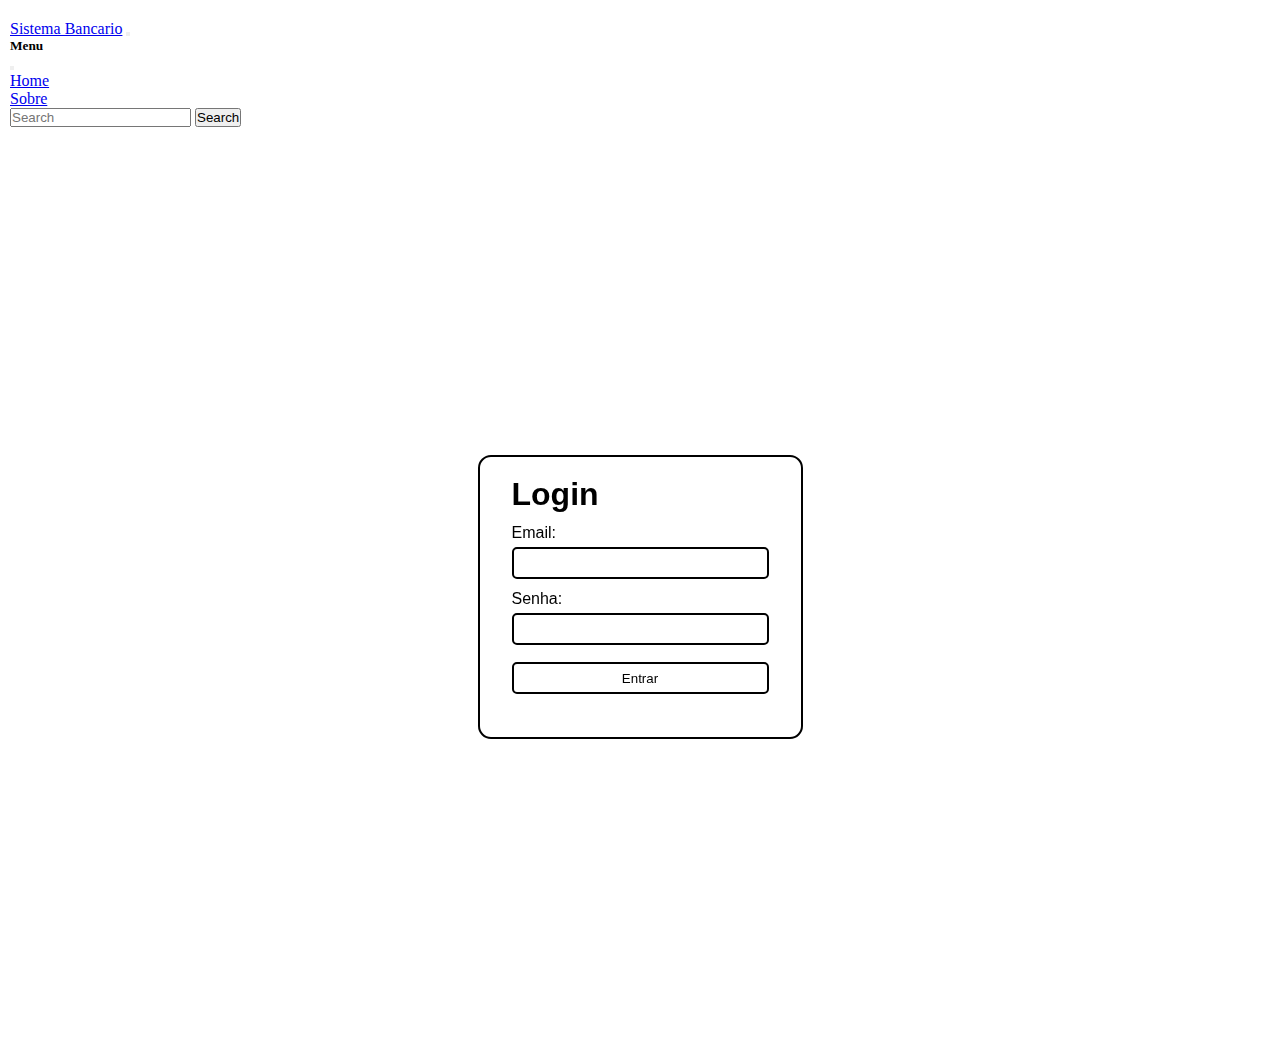
<file: index.html>
<!DOCTYPE html>
<html lang="en">
  <head>
    <title>Banco</title>
    <!-- Required meta tags -->
    <meta charset="utf-8" />
    <meta
      name="viewport"
      content="width=device-width, initial-scale=1, shrink-to-fit=no"
    />
    <link rel="stylesheet" href="style.css" />
    <!-- Bootstrap CSS v5.2.1 -->
    <link
      href="https://cdn.jsdelivr.net/npm/bootstrap@5.3.2/dist/css/bootstrap.min.css"
      rel="stylesheet"
      integrity="sha384-T3c6CoIi6uLrA9TneNEoa7RxnatzjcDSCmG1MXxSR1GAsXEV/Dwwykc2MPK8M2HN"
      crossorigin="anonymous"
    />
  </head>

  <body>
    <header>
      <nav
        style="padding: 20px 10px; display: block"
        class="navbar navbar-dark bg-dark fixed-top"
      >
        <div class="container-fluid">
          <a class="navbar-brand" href="#">Sistema Bancario</a>
          <button
            class="navbar-toggler"
            type="button"
            data-bs-toggle="offcanvas"
            data-bs-target="#offcanvasDarkNavbar"
            aria-controls="offcanvasDarkNavbar"
            aria-label="Toggle navigation"
          >
            <span class="navbar-toggler-icon"></span>
          </button>
          <div
            class="offcanvas offcanvas-end text-bg-dark"
            tabindex="-1"
            id="offcanvasDarkNavbar"
            aria-labelledby="offcanvasDarkNavbarLabel"
          >
            <div class="offcanvas-header">
              <h5 class="offcanvas-title" id="offcanvasDarkNavbarLabel">
                Menu
              </h5>
              <button
                type="button"
                class="btn-close btn-close-white"
                data-bs-dismiss="offcanvas"
                aria-label="Close"
              ></button>
            </div>
            <div class="offcanvas-body">
              <ul class="navbar-nav justify-content-end flex-grow-1 pe-3">
                <li class="nav-item">
                  <a class="nav-link active" aria-current="page" href="#"
                    >Home</a
                  >
                </li>
                <li class="nav-item">
                  <a class="nav-link" href="#">Sobre</a>
                </li>
              </ul>
              <form class="d-flex mt-3" role="search">
                <input
                  class="form-control me-2"
                  type="search"
                  placeholder="Search"
                  aria-label="Search"
                />
                <button class="btn btn-success" type="submit">Search</button>
              </form>
            </div>
          </div>
        </div>
      </nav>
    </header>
    <main>
      <section class="container-form" id="formLogin">
        <form action="" method="get">
          <h1>Login</h1>
          <label for="">Email:</label>
          <input type="email" name="" id="username">
          <label for="">Senha:</label>
          <input type="password" name="" id="password">
          
          <input type="button" value="Entrar" id="acess" onclick="aperta()" >
          <p id="p"></p>
         
        </form>
      </section>
    </main>
    <footer>
      <!-- place footer here -->
    </footer>
    <!-- Bootstrap JavaScript Libraries -->
    <script
      src="https://cdn.jsdelivr.net/npm/@popperjs/core@2.11.8/dist/umd/popper.min.js"
      integrity="sha384-I7E8VVD/ismYTF4hNIPjVp/Zjvgyol6VFvRkX/vR+Vc4jQkC+hVqc2pM8ODewa9r"
      crossorigin="anonymous"
    ></script>
    <script src="./script.js"></script>
    <script
      src="https://cdn.jsdelivr.net/npm/bootstrap@5.3.2/dist/js/bootstrap.min.js"
      integrity="sha384-BBtl+eGJRgqQAUMxJ7pMwbEyER4l1g+O15P+16Ep7Q9Q+zqX6gSbd85u4mG4QzX+"
      crossorigin="anonymous"
    ></script>
  </body>
</html>
</file>
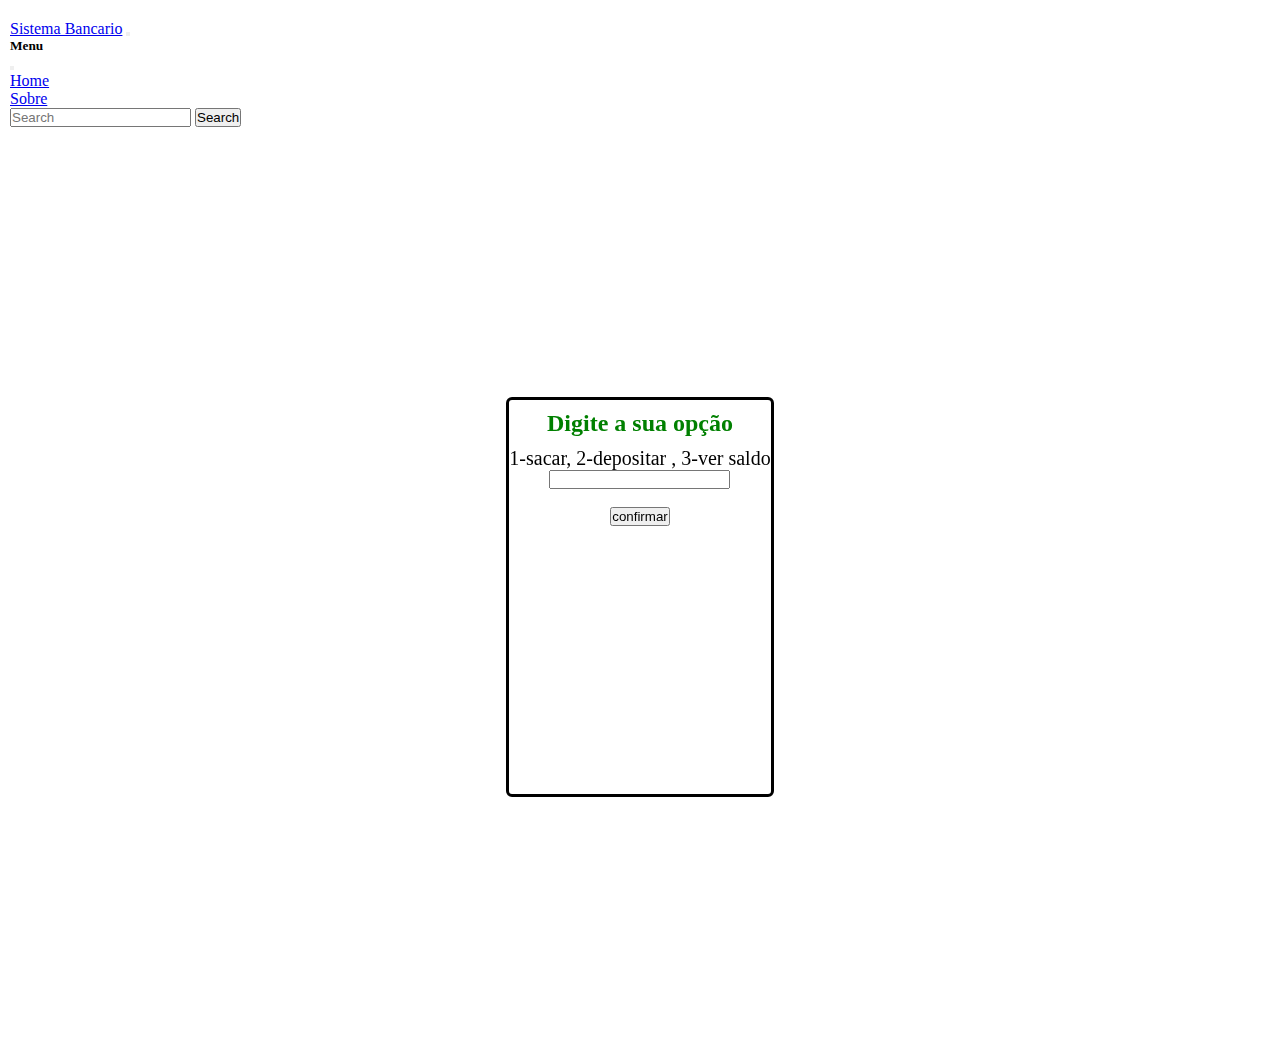
<file: index2.html>
<!doctype html>
<html lang="en">
    <head>
        <title>Banco</title>
        <!-- Required meta tags -->
        <meta charset="utf-8" />
        <meta
            name="viewport"
            content="width=device-width, initial-scale=1, shrink-to-fit=no"
        />

        <!-- Bootstrap CSS v5.2.1 -->
        <link
            href="https://cdn.jsdelivr.net/npm/bootstrap@5.3.2/dist/css/bootstrap.min.css"
            rel="stylesheet"
            integrity="sha384-T3c6CoIi6uLrA9TneNEoa7RxnatzjcDSCmG1MXxSR1GAsXEV/Dwwykc2MPK8M2HN"
            crossorigin="anonymous"
        />
        <link rel="stylesheet" href="style2.css">
    </head>

    <body>
        <header>
            
                <nav
                  style="padding: 20px 10px; display: block"
                  class="navbar navbar-dark bg-dark fixed-top"
                >
                  <div class="container-fluid">
                    <a class="navbar-brand" href="#">Sistema Bancario</a>
                    <button
                      class="navbar-toggler"
                      type="button"
                      data-bs-toggle="offcanvas"
                      data-bs-target="#offcanvasDarkNavbar"
                      aria-controls="offcanvasDarkNavbar"
                      aria-label="Toggle navigation"
                    >
                      <span class="navbar-toggler-icon"></span>
                    </button>
                    <div
                      class="offcanvas offcanvas-end text-bg-dark"
                      tabindex="-1"
                      id="offcanvasDarkNavbar"
                      aria-labelledby="offcanvasDarkNavbarLabel"
                    >
                      <div class="offcanvas-header">
                        <h5 class="offcanvas-title" id="offcanvasDarkNavbarLabel">
                          Menu
                        </h5>
                        <button
                          type="button"
                          class="btn-close btn-close-white"
                          data-bs-dismiss="offcanvas"
                          aria-label="Close"
                        ></button>
                      </div>
                      <div class="offcanvas-body">
                        <ul class="navbar-nav justify-content-end flex-grow-1 pe-3">
                          <li class="nav-item">
                            <a class="nav-link active" aria-current="page" href="#"
                              >Home</a
                            >
                          </li>
                          <li class="nav-item">
                            <a class="nav-link" href="#">Sobre</a>
                          </li>
                        </ul>
                        <form class="d-flex mt-3" role="search">
                          <input
                            class="form-control me-2"
                            type="search"
                            placeholder="Search"
                            aria-label="Search"
                          />
                          <button class="btn btn-success" type="submit">Search</button>
                        </form>
                      </div>
                    </div>
                  </div>
                </nav>
            
        </header>
        <main>
 <section>
    <div id="background">
      <h2> Digite a sua opção </h2>
         <p> 1-sacar, 2-depositar , 3-ver saldo </p>
         <input type="number" name="" id="opcao">
         <button id="confirmar"> confirmar</button>
    </div>


 </section>
          

        </main>
        <footer>
            <!-- place footer here -->
        </footer>
        <!-- Bootstrap JavaScript Libraries -->
        <script
            src="https://cdn.jsdelivr.net/npm/@popperjs/core@2.11.8/dist/umd/popper.min.js"
            integrity="sha384-I7E8VVD/ismYTF4hNIPjVp/Zjvgyol6VFvRkX/vR+Vc4jQkC+hVqc2pM8ODewa9r"
            crossorigin="anonymous"
        ></script>

        <script
            src="https://cdn.jsdelivr.net/npm/bootstrap@5.3.2/dist/js/bootstrap.min.js"
            integrity="sha384-BBtl+eGJRgqQAUMxJ7pMwbEyER4l1g+O15P+16Ep7Q9Q+zqX6gSbd85u4mG4QzX+"
            crossorigin="anonymous"
        ></script>
    </body>
</html>
</file>
<file: style.css>
*{
box-sizing: border-box;
margin: 0;
padding: 0;
}

/*form{
 display: flex;
 flex-direction: column;
  padding: 50px;
 background-color: aqua;
 justify-content: center;
 align-items: center;

}*/  



.container-form {
  display: flex;
  flex-direction: column;
  justify-content: center;
  align-items: center;
  
  height: 100vh;
  
  font-family: 'Ubuntu', sans-serif;
  color: white;

}
.container-form form {
  display: flex;
  flex-direction: column;
  box-shadow: 3px;
  
  border: black 2px solid;
  border-radius: 13px;
  padding: 1.2rem 2rem 2rem;
  width: 325px;
  
  backdrop-filter: blur(100px);
  background-color: transparent;
}
.container-form form label {
  color: black;
  padding: 0.7rem 0 0.3rem 0;
}
.container-form form input {
  border: black 2px solid;
  border-radius: 5px;
  padding: 0.4rem;
  
  font-family: 'Ubuntu', sans-serif;
  
  backdrop-filter: blur(10px);
  background-color: transparent;
  color: rgb(0, 0, 0);
}
.container-form form input:hover {
  color: white;
}
.container-form form input:focus {
  transition: 0.4s;
  border-color: white;
  outline: none;
}
#acess {
  color: black;
  margin: 1.1rem 0 0.7rem;
}
#messErro {
  font-size: 1rem;
}
.info {
  display: flex;
  flex-direction: column;
  font-size: 0.9rem;
}
.info a {
  color: skyblue;
}
p{
  font-size: 20px;
  color: red;
}


main{
  display: flex;
  height: 100vh;
  justify-content: center;
  align-items: center;
  background-image: url(https://wallpaperaccess.com/full/3059666.jpg);

}

form h1{
  color: black;
}
</file>
<file: style2.css>
*{
    box-sizing: border-box;
    margin: 0;
    padding: 0;
    }
    

main{
    display: flex;
    height: 100vh;
    justify-content: center;
    align-items: center;
    background-image: url(https://wallpapercave.com/wp/wp4316575.jpg);
}

#background h2{
    color: green;
    padding: 10px;

}
#confirmar{
    color: black;
    margin: 1.1rem 0 0.7rem;
  }

#background {
    display: flex;
    flex-direction: column;
    align-items: center;
    border-radius: 6px;
    border: black solid 3px;
    backdrop-filter: blur(5px);
    height: 400px;
}
p{
    font-size: 20px;

}
</file>
